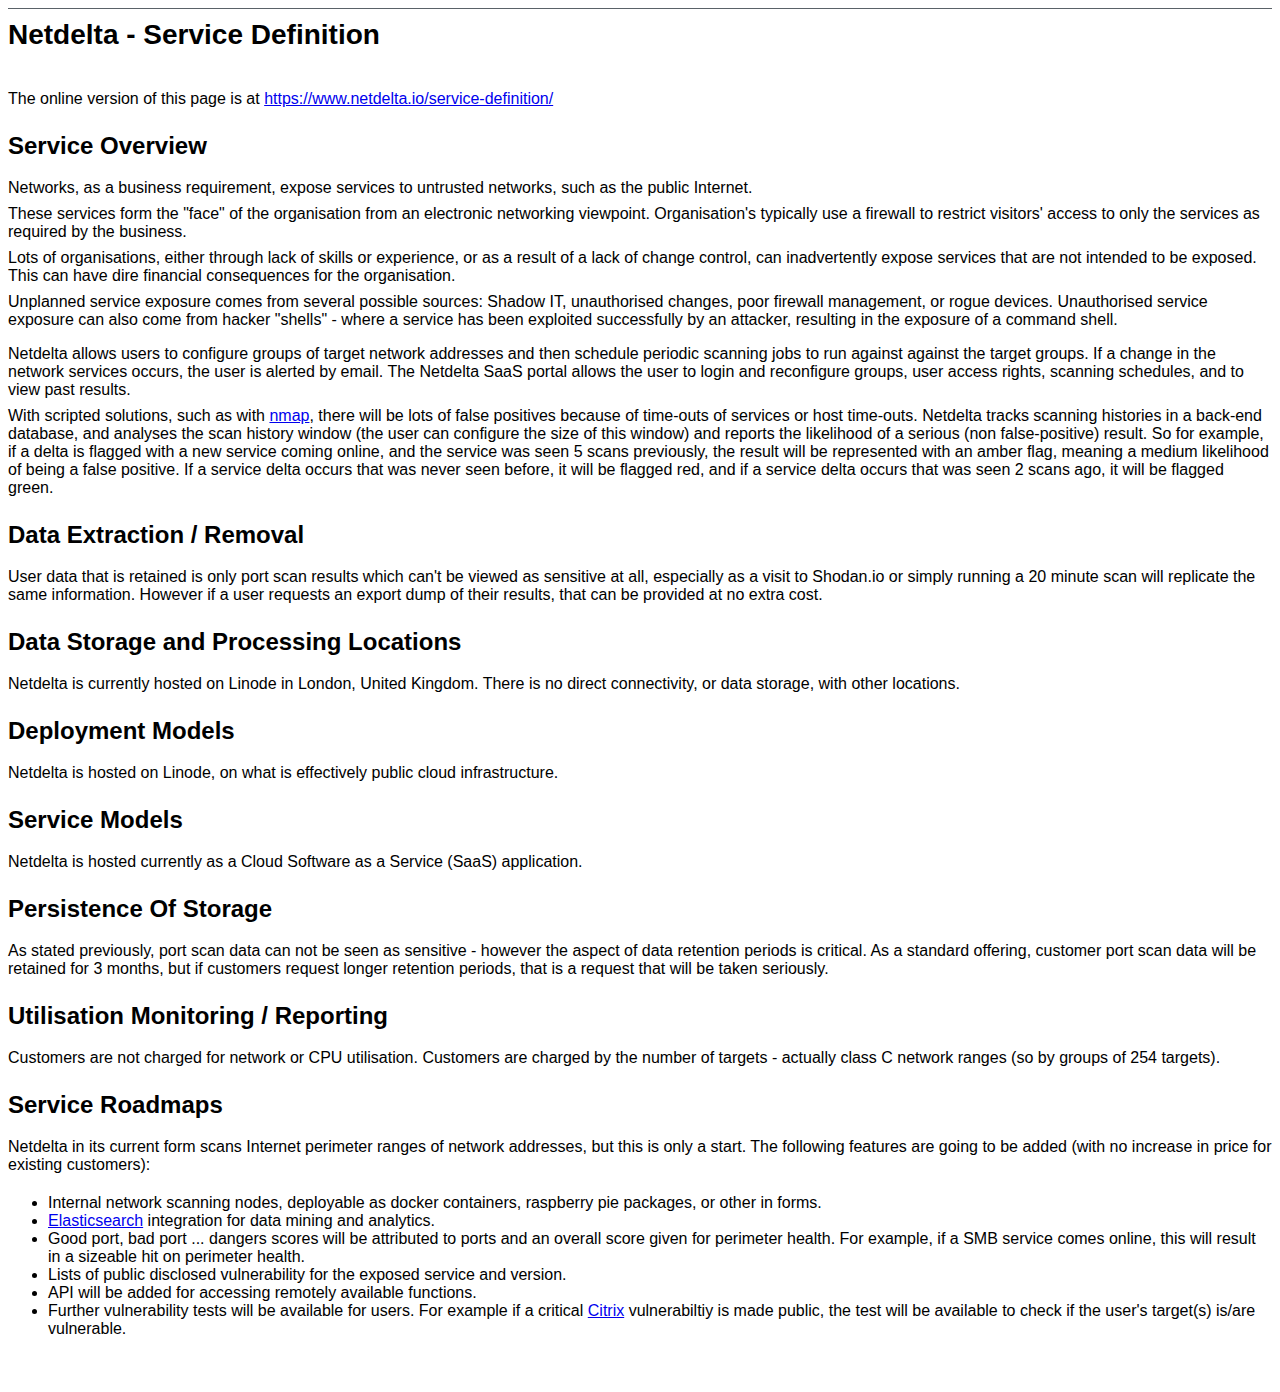
<file: templates/admin/scratch.html>
<!DOCTYPE html>

<html lang="en-us" >
<head>
<title>Seven Stones Information Security</title>
    <meta charset="utf-8" />
    <meta content="width=device-width, initial-scale=1.0, maximum-scale=1.0, user-scalable=no" name="viewport" />
    <meta content="" name="description" />
    <meta name="Revisit-After" content="7 days" />
    <meta name="keywords" content="information security, software, penetration testing, security architecture, vulnerability assessment" />
    <meta name="robots" content="index, follow, all" />
    <meta name="Author" content="Ian Tibble" />


    <style>
    html {
        scroll-behavior: smooth;
    }

    p, h1, h2, h3, h4 {
        display: block;
        margin-block-start: 0;
        margin-block-end: 0;
        margin-inline-start: 0;
        margin-inline-end: 0;
    }
    .right-panel p {
    padding: 0;
    margin: 0;
    padding-top: 4px;
    padding-bottom: 4px;
    font-size: 12pt;
    text-align: left;
    display: block;
    }
    #page-container {
        font-family: "Helvetica Neue", 'Open Sans', Helvetica, Arial, sans-serif;
    }
    h2 {
        font-size: 18pt;
        padding-bottom: 15px;
    }
    h1 {
        font-size: 21pt;
        padding-bottom: 15px;
    }

    </style>
</head>
<body>

    <!-- begin #page-container -->
    <div id="page-container">


    <div id="main-content">



    <div class="right-panel">
    <div style="border-top:thin #5a6268 solid; height: 10px"></div>
    <h1>Netdelta - Service Definition</h1>
    <div style="height: 20px"></div>
    <p>The online version of this page is at <a href="https://www.netdelta.io/service-definition/">https://www.netdelta.io/service-definition/</a></p>
    <div style="height: 20px"></div>
    <h2>Service Overview</h2>
    <p>Networks, as a business requirement, expose services to untrusted networks, such as the public Internet.</p>
        <p>These services form the "face" of the organisation from an electronic networking viewpoint. Organisation's
            typically use a firewall to restrict visitors' access to only the services as required by the business.</p>
        <p>Lots of organisations, either through lack of skills or experience, or as a result of a lack of change control, can
        inadvertently expose services that are not intended to be exposed. This can have dire financial consequences for the organisation.
        </p>
        <p>Unplanned service exposure comes from several possible sources: Shadow IT, unauthorised changes, poor firewall
        management, or rogue devices. Unauthorised service exposure can also come from hacker "shells" - where a service has been
        exploited successfully by an attacker, resulting in the exposure of a command shell.</p>
        <p></p>
        <p>Netdelta allows users to configure groups of target network addresses and then schedule periodic scanning jobs to run against
        against the target groups. If a change in the network services occurs, the user is alerted by email. The Netdelta SaaS
        portal allows the user to login and reconfigure groups, user access rights, scanning schedules, and to view past results.</p>
        <p>With scripted solutions, such as with <a href="http://www.nmap.org">nmap</a>, there will be lots of false positives because
        of time-outs of services or host time-outs. Netdelta tracks scanning histories in a back-end database, and analyses the scan history
        window (the user can configure the size of this window) and reports the likelihood of a serious (non false-positive) result. So for
        example, if a delta is flagged with a new service coming online, and the service was seen 5 scans previously, the result will be
        represented with an amber flag, meaning a medium likelihood of being a false positive. If a service delta occurs that was never seen
        before, it will be flagged red, and if a service delta occurs that was seen 2 scans ago, it will be flagged green.</p>
        <div style="height: 20px"></div>
        <h2>Data Extraction / Removal</h2>
        <p>User data that is retained is only port scan results which can't be viewed as sensitive at all, especially as a visit
        to Shodan.io or simply running a 20 minute scan will replicate the same information. However if a user requests an export dump of their
        results, that can be provided at no extra cost.</p>
        <div style="height: 20px"></div>
        <h2>Data Storage and Processing Locations</h2>
        <p>Netdelta is currently hosted on Linode in London, United Kingdom. There is no direct connectivity, or data storage,
        with other locations.</p>
        <div style="height: 20px"></div>
        <h2>Deployment Models</h2>
        <p>Netdelta is hosted on Linode, on what is effectively public cloud infrastructure.</p>
        <div style="height: 20px"></div>
        <h2>Service Models</h2>
        <p>Netdelta is hosted currently as a Cloud Software as a Service (SaaS) application.</p>
        <div style="height: 20px"></div>
        <h2>Persistence Of Storage</h2>
        <p>As stated previously, port scan data can not be seen as sensitive - however the aspect of data retention periods is
        critical. As a standard offering, customer port scan data will be retained for 3 months, but if customers request longer
        retention periods, that is a request that will be taken seriously.</p>
        <div style="height: 20px"></div>
        <h2>Utilisation Monitoring / Reporting</h2>
        <p>Customers are not charged for network or CPU utilisation. Customers are charged by the number of targets - actually class C
        network ranges (so by groups of 254 targets).</p>
        <div style="height: 20px"></div>
        <h2>Service Roadmaps</h2>
        <p>Netdelta in its current form scans Internet perimeter ranges of network addresses, but this is only a start. The following
        features are going to be added (with no increase in price for existing customers):</p>
        <ul>
            <li>Internal network scanning nodes, deployable as docker containers, raspberry pie packages, or other in forms.</li>
            <li><a href="https://www.elastic.co/">Elasticsearch</a> integration for data mining and analytics.</li>
            <li>Good port, bad port ... dangers scores will be attributed to ports and an overall score given for perimeter
            health. For example, if a SMB service comes online, this will result in a sizeable hit on perimeter health.</li>
            <li>Lists of public disclosed vulnerability for the exposed service and version.</li>
            <li>API will be added for accessing remotely available functions.</li>
            <li>Further vulnerability tests will be available for users. For example if a critical <a href="https://www.citrix.com/en-gb/">
                Citrix</a> vulnerabiltiy is made public,
            the test will be available to check if the user's target(s) is/are vulnerable.</li>
        </ul>
            <div style="height:30px"></div>
    </div> <!-- end right panel div -->



        <div style='clear:both'></div>
    </div> <!-- end main-content div -->


</div> <!-- end page container div -->
            <!-- begin #footer -->




</body>
</html>
</file>
